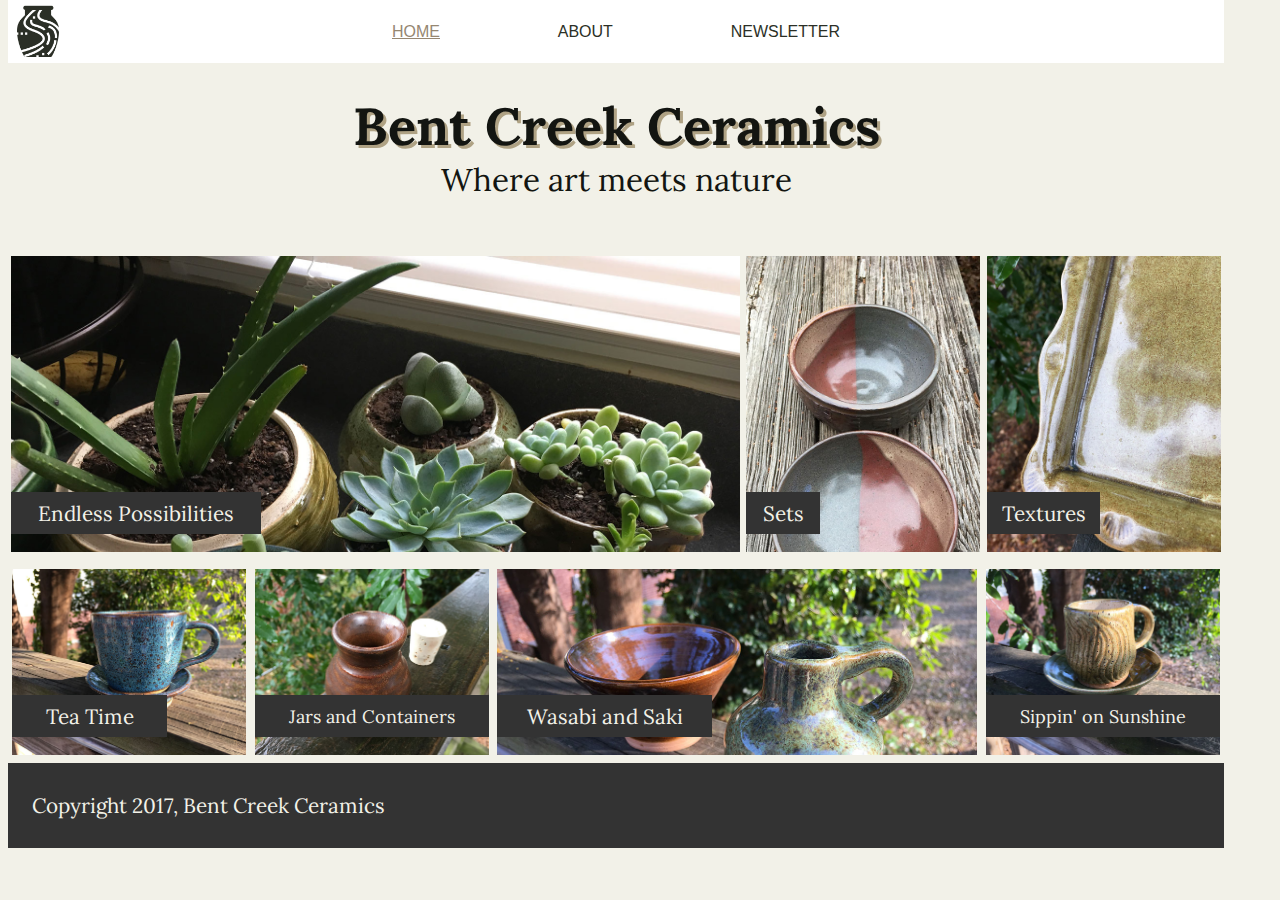
<file: index.html>
<!DOCTYPE html>
<html>
  <head>
    <meta charset="utf-8">
    <meta content="IE=edge,chrome=1" http-equiv="X-UA-Compatible">
    <link rel="shortcut icon" href="css/favicon.ico" />
    <title>Bent Creek Ceramics</title>
    <link href="https://fonts.googleapis.com/css?family=Roboto|Lora" rel="stylesheet">
    <link rel="stylesheet" href="css/styles.css">
  </head>
  <body>
   <img src="css/bent-creek-logo.png" alt="sweet vase">
    <nav class="navbar">
     <div class="navigation">
      <a href="index.html" class="home">home</a>
      <a href="about/index.html" class="about">about</a>
      <a href="newsletter/index.html" class="newsletter">newsletter</a>
     </div>
    </nav>
    <div class="sub-header">
     <div class="main-title">Bent Creek Ceramics</div>
     <div class="sub-title">Where art meets nature</div>
    </div>
    <main>
     <div class="row1">
       <div class="box1">
        <div class="insidebox1">Endless Possibilities</div>
       </div>
       <div class="box2">
        <div class="insidebox2">Sets</div>
       </div>
       <div class="box3">
        <div class="insidebox3">Textures</div>
       </div>
     </div>
     <div class="row2">
       <div class="box4">
        <div class="insidebox4">Tea Time</div>
       </div>
       <div class="box5">
        <div class="insidebox5">Jars and Containers</div>
       </div>
       <div class="box6">
        <div class="insidebox6">Wasabi and Saki</div>
       </div>
       <div class="box7">
        <div class="insidebox7">Sippin' on Sunshine</div>
       </div>
     </div>
     <footer class="container-footer">
      <div class="insidefooter">Copyright 2017, Bent Creek Ceramics</div>
     </footer>
    </main>
  </body>
</html>
</file>
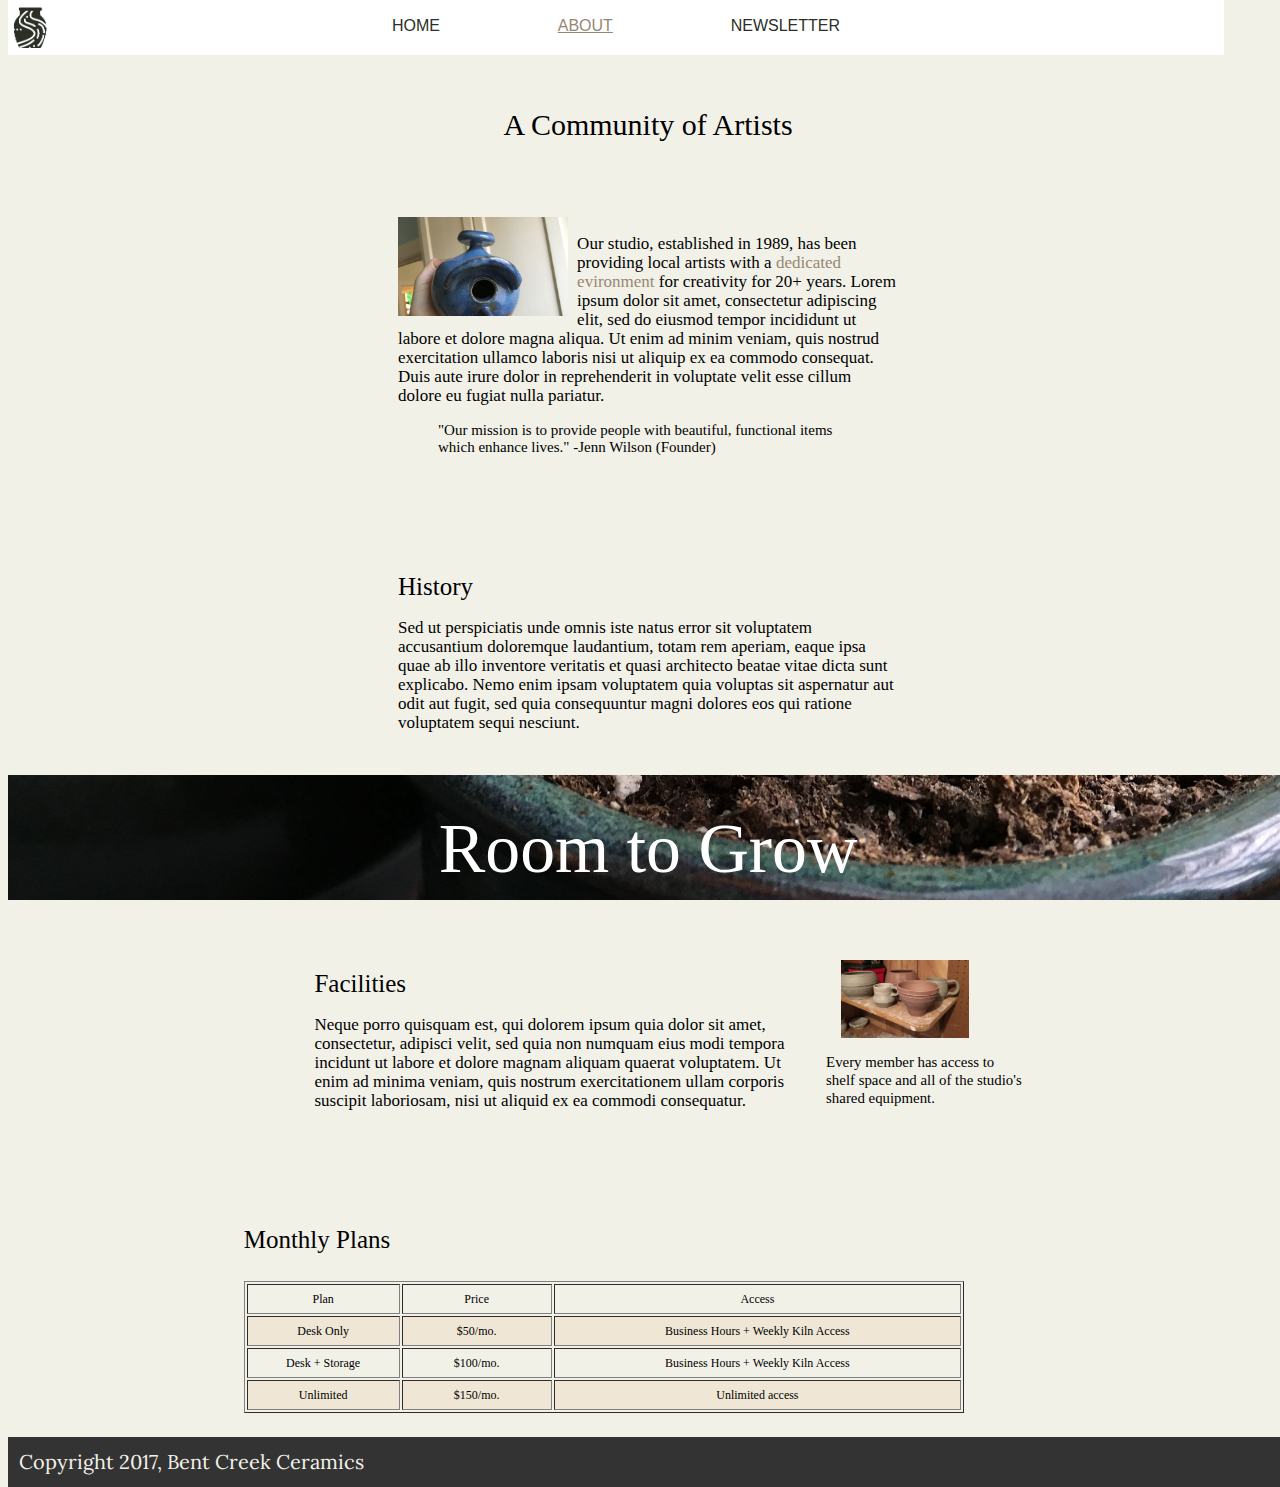
<file: about/index.html>
<html>
  <head>
    <meta charset="utf-8">
    <meta content="IE=edge,chrome=1" http-equiv="X-UA-Compatible">
    <link rel="shortcut icon" href="css/favicon.ico" />
    <title>Bent Creek Ceramics</title>
    <link href="https://fonts.googleapis.com/css?family=Roboto|Lora" rel="stylesheet">
    <link rel="stylesheet" href="css/stlyes.css">
  </head>
  <body>
    <img src="css/bent-creek-logo.png" alt="sweet vase">
  <div class="outside-container">
    <nav class="navbar">
      <div class="navigation">
       <a href="../index.html" class="home">home</a>
       <a href="about/index.html" class="about">about</a>
       <a href="../newsletter/index.html" class="newsletter">newsletter</a>
      </div>
    </nav>
    <div class="header">
      <div class="title">A Community of Artists</div>
    </div>
    <div class="bodyp1">
     <div class="content1">
      <div class="image1"></div>
       <p>Our studio, established in 1989, has been providing local artists with a <a href="#destination" id="inline-link" class="dedicated">dedicated evironment</a> for creativity for 20+ years. Lorem ipsum dolor sit amet, consectetur adipiscing elit, sed do eiusmod tempor incididunt ut labore et dolore magna aliqua. Ut enim ad minim veniam, quis nostrud exercitation ullamco laboris nisi ut aliquip ex ea commodo consequat. Duis aute irure dolor in reprehenderit in voluptate velit esse cillum dolore eu fugiat nulla
       pariatur.</p>
       <blockquote>"Our mission is to provide people with beautiful, functional items which enhance lives."
       -Jenn Wilson (Founder)</blockquote>
     </div>
    </div>
    <div class="bodyp2">
      <div class="content2">
       <h4>History</h4>
         <p>Sed ut perspiciatis unde omnis iste natus error sit voluptatem accusantium doloremque laudantium, totam rem aperiam, eaque ipsa quae ab illo inventore veritatis et quasi architecto beatae vitae dicta sunt explicabo. Nemo enim ipsam voluptatem quia voluptas sit aspernatur aut odit aut fugit, sed quia consequuntur magni dolores eos qui ratione voluptatem sequi nesciunt.</p>
      </div>
    </div>
    <div class="divider">Room to Grow</div>
    <div class="bodyp3">
     <div class="content3">
      <a name="destination">
      <h4>Facilities</h4></a>
       <p>Neque porro quisquam est, qui dolorem ipsum quia dolor sit amet, consectetur, adipisci velit, sed quia non numquam eius modi tempora incidunt ut labore et dolore magnam aliquam quaerat voluptatem. Ut enim ad minima veniam, quis nostrum exercitationem ullam corporis suscipit laboriosam, nisi ut aliquid ex ea commodi consequatur.</p>
    </div>
     <div class="aside1">
      <div class="asideimage"></div>
       <div class="asidecontent">
        <p class="asidetext">Every member has access to shelf space and all of the studio's shared equipment.</p>
       </div>
     </div>
    </div>
    <div class="table">
     <div class="tablecontent">
      <h4>Monthly Plans</h4>
       <table border=".5">
        <tr align="center">
         <td width="5%" height="30">Plan</td>
         <td width="5%" height="30">Price</td>
         <td width="15%" height="30">Access</td>
        </tr>
        <tr align="center" class="td1">
         <td class="td1" height="30">Desk Only</td>
         <td>$50/mo.</td>
         <td>Business Hours + Weekly Kiln Access</td>
        </tr>
        <tr align="center">
         <td height="30">Desk + Storage</td>
         <td>$100/mo.</td>
         <td>Business Hours + Weekly Kiln Access</td>
        </tr>
        <tr align="center" class="td1">
         <td class="td1" height="30">Unlimited</td>
         <td>$150/mo.</td>
         <td>Unlimited access</td>
        </tr>
      </table>
     </div>
    </div>
    <footer class="container-footer">
     <div class="insidefooter">Copyright 2017, Bent Creek Ceramics</div>
    </footer>
 </div>
</body>
</html>
</file>
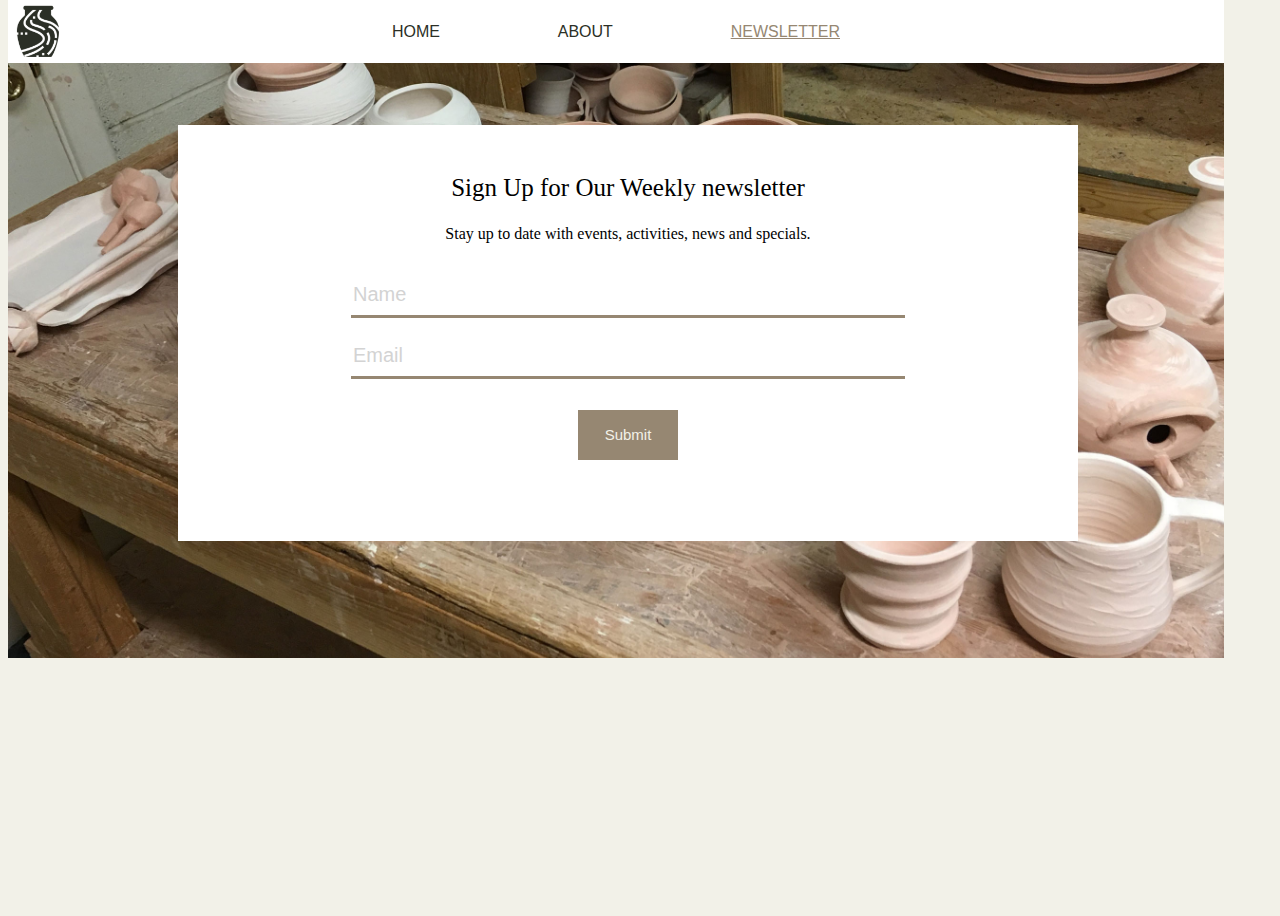
<file: newsletter/index.html>
<!DOCTYPE html>
<html>
  <head>
    <meta charset="utf-8">
    <meta content="IE=edge,chrome=1" http-equiv="X-UA-Compatible">
    <title >Bent Creek Ceramics</title>
    <link rel="shortcut icon" href="css/favicon.ico" />
    <link href="https://fonts.googleapis.com/css?family=Roboto|Lora" rel="stylesheet">
    <link rel="stylesheet" href="css/styles.css">
  </head>
  <body>
   <main>
    <img src="../css/bent-creek-logo.png" alt="sweet vase">
    <nav class="navbar">
     <div class="navigation">
      <a href="../index.html" class="home">home</a>
      <a href="../about/index.html" class="about">about</a>
      <a href="newsletter/index.html" class="newsletter">newsletter</a>
     </div>
    </nav>
   </main>
   <div class="image">
     <form class="" action="index.html" method="post">
      <fieldset class="outerfieldset">
       <div class="Fieldy-Field">
        <section class="main-section">Sign Up for Our Weekly  newsletter</section>
        <section class="sub-section">Stay up to date with events,  activities, news and specials.</section>
        <div class="entry-fields">
          <div class="entry-fields1">
           <input type="text" id="inputName" value="Name">
          </div>
          <div class="entry-fields2">
           <input type="email" id="inputEmail" value="Email">
          </div>
        </div>
        <div class="field3">
         <button type="button" id="signupButton">Submit</button>
        </div>
       </div>
      </fieldset>
     </form>
    </div>
    <script type="text/javascript">
  var nameInput = document.getElementById('nameInput');
  var emailInput = document.getElementById('emailInput');
  var signupButton = document.getElementById('signupButton');
  signupButton.addEventListener('click', function(e) {
    var nameVal = nameInput.value;
    var emailVal = emailInput.value;
    if (nameVal && emailVal) {
      alert('Thanks for signing up, ' + nameVal + '. Newsletters will be sent to ' + emailVal);
      nameInput.value = "";
      emailInput.value = "";
    } else {
      alert('We would love for you to sign up, please provide both your name and email address.');
    }
  });
</script>
  </body>
</html>
</file>
<file: css/styles.css>
@font-face {
    font-family: "Lora", "Roboto", "Merriweather";
    font-weight: 200px;
    font-style: normal;
    src: local('Lora', 'Roboto', 'Merriweather'), url( "http://fonts.gstatic.com/s/oleoscript/v5/_weQNDK6Uf40CiGFKBBUjogp9Q8gbYrhqGlRav_IXfk.woff2") format('woff2');
}

body {
  background-color: #F2F1E8;
  width: 95vw;
  height: 70vh;
}

main {
  display: flex;
  flex-flow: column;
  align-content: center;
  background-color: #F2F1E8;
  width: 95vw;
  height: 70vh;
}

img {
  height: 20vh;
  top: 0;
  position: fixed;
  z-index: 2;
  zoom: .3;
  margin: 1vw 0vh 0vw 1vh;
  color: black;
}

.navbar {
  top: 0;
  position: fixed;
  margin: 0 auto;
  display: flex;
  justify-content: center;
  align-items: center;
  background-color: white;
  width: 95vw;
  height: 7vh;
}

.navigation {
  text-transform: uppercase;
  margin-top: 1.8vh;
  display: flex;
  justify-content: space-between;
  width: 35vw;
  height: 3.7vh;
}

.home {
  text-decoration: underline;
  font-style: normal;
  font-family: sans-serif;
  color: #968772;
}

.home:hover {
  text-decoration: none;
  font-style: normal;
  font-family: sans-serif;
  color: #CD5D67;
}

.home:active {
  text-decoration: underline;
  font-style: normal;
  font-family: sans-serif;
  color: #968772;
}

a.about {
  text-decoration: none;
  font-family: sans-serif;
  color: #2B2F26;
}

.about:hover {
  text-decoration: none;
  font-style: normal;
  font-family: sans-serif;
  color: #CD5D67;
}

.about:active {
  text-decoration: underline;
  font-style: normal;
  font-family: sans-serif;
  color: #968772;
}

a.newsletter {
  text-decoration: none;
  font-family: sans-serif;
  color: #2B2F26;
}

.newsletter:hover {
  text-decoration: none;
  font-style: normal;
  font-family: sans-serif;
  color: #CD5D67;
}

.newsletter:active {
  text-decoration: underline;
  font-style: normal;
  font-family: sans-serif;
  color: #968772;
}

.sub-header {
  margin-top: 5vh;
  background-color: #F2F1E8;
  display: flex;
  flex-direction: column;
  justify-content: center;
  align-items: center;
  width: 95vw;
  height: 22.5vh;
}

.main-title {
  text-shadow: 3px 3px #AFA284;
  font-family: 'Lora';
  font-weight: bold;
  font-size: 5.8vh;
  color: #131511;
}

.sub-title {
  font-family: 'Lora';
  font-size: 3.5vh;
  color: #131511;
}

.row1 {
  background-color: #F2F1E8;
  align-items: center;
  display: flex;
  justify-content: space-around;
  width: 95vw;
  height: 34.8vh;
}

.box1 {
  display: flex;
  align-items: flex-end;
  background-image: url(product-1.jpg);
  background-size: cover;
  width: 56.9vw;
  height: 32.9vh;
}

.insidebox1 {
  display: flex;
  justify-content: space-around;
  align-items: center;
  font-size: 2.3vh;
  margin: 1.4vw 0vh 1.4vw 0vh;
  font-family: 'Lora';
  color: #F2F1E8;
  background-color: #333333;
  width: 19.5vw;
  height: 4.7vh;
}

.box2 {
  display: flex;
  align-items: flex-end;
  background-image: url(product-2.jpg);
  background-size: cover;
  width: 18.3vw;
  height: 32.9vh;
}

.insidebox2 {
  display: flex;
  justify-content: space-around;
  align-items: center;
  font-size: 2.3vh;
  margin: 1.4vw 0vh 1.4vw 0vh;
  font-family: 'Lora';
  color: #F2F1E8;
  background-color: #333333;
  width: 5.8vw;
  height: 4.7vh;
}

.box3 {
  display: flex;
  align-items: flex-end;
  background-image: url(product-3.jpg);
  background-size: cover;
  width: 18.3vw;
  height: 32.9vh;
}

.insidebox3 {
  display: flex;
  justify-content: space-around;
  align-items: center;
  font-size: 2.3vh;
  margin: 1.4vw 0vh 1.4vw 0vh;
  font-family: 'Lora';
  color: #F2F1E8;
  background-color: #333333;
  width: 8.9vw;
  height: 4.7vh;
}

.row2 {
  background-color: #F2F1E8;
  align-items: center;
  display: flex;
  justify-content: space-around;
  width: 95vw;
  height: 22.5vh;
}

.box4 {
  display: flex;
  align-items: flex-end;
  background-image: url(product-4.jpg);
  background-size: cover;
  width: 18.3vw;
  height: 20.7vh;
}

.insidebox4 {
  display: flex;
  justify-content: space-around;
  align-items: center;
  font-size: 2.3vh;
  margin: 1.4vw 0vh 1.4vw 0vh;
  font-family: 'Lora';
  color: #F2F1E8;
  background-color: #333333;
  width: 12.1vw;
  height: 4.7vh;
}

.box5 {
  display: flex;
  align-items: flex-end;
  background-image: url(product-5.jpg);
  background-size: cover;
  width: 18.3vw;
  height: 20.7vh;
}

.insidebox5 {
  display: flex;
  justify-content: space-around;
  align-items: center;
  font-size: 2vh;
  margin: 1.4vw 0vh 1.4vw 0vh;
  font-family: 'Lora';
  color: #F2F1E8;
  background-color: #333333;
  width: 18.7vw;
  height: 4.7vh;
}

.box6 {
  display: flex;
  align-items: flex-end;
  background-image: url(product-6.jpg);
  background-size: cover;
  width: 37.5vw;
  height: 20.7vh;
}

.insidebox6 {
  display: flex;
  justify-content: space-around;
  align-items: center;
  font-size: 2.3vh;
  margin: 1.4vw 0vh 1.4vw 0vh;
  font-family: 'Lora';
  color: #F2F1E8;
  background-color: #333333;
  width: 16.8vw;
  height: 4.7vh;
}

.box7 {
  display: flex;
  align-items: flex-end;
  background-image: url(product-7.jpg);
  background-size: cover;
  width: 18.3vw;
  height: 20.7vh;
}

.insidebox7 {
  display: flex;
  justify-content: space-around;
  align-items: center;
  font-size: 2vh;
  margin: 1.4vw 0vh 1.4vw 0vh;
  font-family: 'Lora';
  color: #F2F1E8;
  background-color: #333333;
  width: 18.7vw;
  height: 4.7vh;
}

.container-footer {
  font-family: 'Lora';
  font-size: 2.3vh;
  display: flex;
  justify-content: flex-start;
  align-items: center;
  background-color: #333333;
  color: #F2F1E8;
  width: 95vw;
  height: 9.4vh;
}

.insidefooter {
  margin-left: 1.9vw;
  width: 39.1vw;
}
</file>
<file: about/css/stlyes.css>
@font-face {
    font-family: "Lora", "Roboto", "Merriweather";
    font-weight: 9.5vh;
    font-style: normal;
    src: local('Lora', 'Roboto', 'Merriweather'), url( "http://fonts.gstatic.com/s/oleoscript/v5/_weQNDK6Uf40CiGFKBBUjogp9Q8gbYrhqGlRav_IXfk.woff2") format('woff2');
}

h4 {
  padding: 0vh;
  margin: 1.17vw 0vh 0vw 0vh;
  font-family: 'Merriweather';
  font-weight: lighter;
  font-size: 25px;
}

p {
  font-size: 17px;
  font-family: 'Merriweather';
  line-height: 19px;
}

blockquote {
  margin-bottom: 10px;
  font-size: 15px;
}

.asidetext {
  font-family: 'Merriweather';
  font-size: 15px;
  line-height: 15px;
  font-weight: 45;
}

body {
  background-color: #F2F1E8;
  width: 100vw;
  height: 160vh;
}
}
.outside-container{
  width: 100vw;
  height: 160vh;
  display: flex;
  flex-direction: column;
}

img {
  height: 85px;
  position: fixed;
  zoom: .5;
  z-index: 2;
  margin: -38 0vh 2 1;
  color: black;
}

.navbar {
  position: fixed;
  top: 0;
  margin: 0 auto;
  display: flex;
  justify-content: center;
  align-items: center;
  background-color: white;
  width: 95vw;
  height: 55px;
}

.navigation {
  margin-top: 12px;
  text-transform: uppercase;
  zoom: 1;
  display: flex;
  justify-content: space-between;
  width: 35vw;
  height: 3.7vh;
}

.home {
  text-decoration: none;
  font-style: normal;
  font-family: sans-serif;
  color: #2B2F26;
}

.home:hover {
  text-decoration: none;
  font-style: normal;
  font-family: sans-serif;
  color: #CD5D67;
}

.home:active {
  text-decoration: underline;
  font-style: normal;
  font-family: sans-serif;
  color: #968772;
}

a.about {
  text-decoration: underline;
  font-style: normal;
  font-family: sans-serif;
  color: #968772;
}

.about:hover {
  text-decoration: none;
  font-style: normal;
  font-family: sans-serif;
  color: #CD5D67;
}

.about:active {
  text-decoration: underline;
  font-style: normal;
  font-family: sans-serif;
  color: #968772;
}

a.newsletter {
  text-decoration: none;
  font-family: sans-serif;
  color: #2B2F26;
}

.newsletter:hover {
  text-decoration: none;
  font-style: normal;
  font-family: sans-serif;
  color: #CD5D67;
}

.newsletter:active {
  text-decoration: underline;
  font-style: normal;
  font-family: sans-serif;
  color: #968772;
}

.header {
  margin-top: 25px;
  display: flex;
  justify-content: center;
  align-items: center;
  background-color: #F2F1E8;
  height: 200px;
  width: 100vw;
}

.title {
  display: flex;
  justify-content: center;
  align-items: center;
  font-size: 30px;
  color: black;
  background-color: #F2F1E8;
  width: 62.54vw;
  height: 7.1vh;
}

.bodyp1 {
  margin-top: -35px;
  display: inline-flex;
  justify-content: center;
  align-items: center;
  background-color: #F2F1E8;
  height: 30vh;
  width: 100vw;
}

.dedicated {
  color: none;
  text-decoration-color: none;
  text-decoration: none;
  text-decoration-style: none;
  color: #968772;
}

.dedicated:hover {
  color: none;
  text-decoration-color: none;
  text-decoration: none;
  text-decoration-style: none;
  color: #967343;
}

.content1 {
  background-color: #F2F1E8;
  width: 500px;
  height: 23vh;
  padding-bottom: 10px;
}

.image1 {
  margin-right: 1vh;
  top: 0;
  float: left;
  background-image: url(birdhouse.jpg);
  background-size: cover;
  height: 11vh;
  width: 13.29vw;
}

.bodyp2 {
  margin-top: 7vh;
  display: flex;
  justify-content: center;
  align-items: center;
  background-color: #F2F1E8;
  height: 23vh;
  width: 100vw;
}

.content2 {
  margin-top: -10px;
  margin-bottom: 10px;
  background-color: #F2F1E8;
  width: 500px;
  height: 13vh;
}

#bottom {
  border-style: none;
}

.divider {
  margin-top: 45px;
  font-size: 7.75vh;
  display: flex;
  justify-content: center;
  align-items: center;
  background-image: url(background-3.jpg);
  background-attachment: fixed;
    background-position: center;
    background-repeat: no-repeat;
    background-size: cover;
  color: white;
  height: 16.5vh;
  width: 100vw;
}

.bodyp3 {
  display: flex;
  flex-direction: row;
  align-items: center;
  justify-content: center;
  background-color: #F2F1E8;
  height: 23vh;
  width: 100vw;
}

.content3 {
  background-color: #F2F1E8;
  height: 15.9vh;
  width: 500px;
}

.aside1 {
  margin-left: 1.5vh;
  display: flex;
  flex-direction: column;
  flex-wrap: nowrap;
  justify-content: center;
  align-items: center;
  align-content: space-between;
  background-color: #F2F1E8;
  width: 12vw;
  height: 14.87vh;
}

.asideimage {
  background-image: url(background-1.jpg);
  background-size: cover;
  height: 9vh;
  width: 10vw;
}

.asidecontent {
  margin-left: 4.75vh;
  background-color: #F2F1E8;
  height: 6.175vh;
  width: 15.63vw;
}

.asidetext {
  line-height: 2vh;
  font-size: 1.65vh;
}

.table {
  margin-left: -3vh;
  margin-top: 7vh;
  display: flex;
  align-items: center;
  justify-content: center;
  background-color: #F2F1E8;
  height: 12vh;
  width: 100vw;
}

.tablecontent {
  margin-top: 10vh;
  margin-left: -3.8vh;
  background-color: #F2F1E8;
  height: 18vh;
  width: 56.29vw;
}

table {
  margin-top: 3vh;
  height: 40px;
}

tr {
  font-size: 12px;
}

.td1 {
  background-color: #efe6d5;
}

.container-footer {
  position: absolute;
  margin-top: 135px;
  font-family: 'Lora';
  font-size: 20px;
  display: flex;
  justify-content: flex-start;
  align-items: center;
  flex-wrap: nowrap;
  background-color: #333333;
  color: #F2F1E8;
  width: 100vw;
  height: 50px;
}

.insidefooter {
  margin-left: 1.18vh;
  width: 500px;
}
</file>
<file: newsletter/css/styles.css>
@font-face {
    font-family: "Lora", "Roboto", "Merriweather";
    font-weight: 200px;
    font-style: normal;
    src: local('Lora', 'Roboto', 'Merriweather'), url( "http://fonts.gstatic.com/s/oleoscript/v5/_weQNDK6Uf40CiGFKBBUjogp9Q8gbYrhqGlRav_IXfk.woff2") format('woff2');
}

body {
  display: block;
  background-color: #F2F1E8;
  width: 95vw;
  height: 100vh;
}

img {
  height: 20vh;
  top: 0;
  position: fixed;
  z-index: 2;
  zoom: .3;
  margin: 1vw 0vh 0vw 1vh;
  color: black;
}

.navbar {
  top: 0;
  position: fixed;
  margin: 0 auto;
  display: flex;
  justify-content: center;
  align-items: center;
  background-color: white;
  width: 95vw;
  height: 7vh;
}

.navigation {
  text-transform: uppercase;
  margin-top: 1.8vh;
  display: flex;
  justify-content: space-between;
  width: 35vw;
  height: 3.7vh;
}

.home {
  text-decoration: none;
  font-style: normal;
  font-family: sans-serif;
  color: #2B2F26;
}

.home:hover {
  text-decoration: none;
  font-style: normal;
  font-family: sans-serif;
  color: #CD5D67;
}

.home:active {
  text-decoration: underline;
  font-style: normal;
  duration: 100s;
  font-family: sans-serif;
  color: #968772;
}

a.about {
  text-decoration: none;
  font-family: sans-serif;
  color: #2B2F26;
}
.about:hover {
  text-decoration: none;
  font-style: normal;
  font-family: sans-serif;
  color: #CD5D67;
}

.about:active {
  text-decoration: underline;
  font-style: normal;
  font-family: sans-serif;
  color: #968772;
}

a.newsletter {
  text-decoration: underline;
  font-style: normal;
  duration: 100s;
  font-family: sans-serif;
  color: #968772;
}

.newsletter:hover {
  text-decoration: none;
  font-style: normal;
  font-family: sans-serif;
  color: #CD5D67;
}

.newsletter:active {
  text-decoration: underline;
  font-style: normal;
  duration: 100s;
  font-family: sans-serif;
  color: #968772;
}

.image {
  display: flex;
  justify-content: center;
  align-items: center;
  width: 100%;
  height: 650px;
  background-image: url(background-2.jpg);
  background-size: cover;
}

.main-section {
  font-size: 25px;
  display: flex;
  justify-content: center;
  align-items: center;
  width: 90%;
  background-color: #ffffff;
  padding: 2rem 0 0 0;
}

.sub-section {
  font-size: 16px;
  display: flex;
  justify-content: center;
  align-items: center;
  width: 90%;
  background-color: #ffffff;
  padding: 0 0 0 0;
}

fieldset {
  border-style: none;
  background-color: white;
  width: 500px;
  height: 400px;
}

.Fieldy-Field {
  height: 85%;
  display: flex;
  justify-content: space-around;
  align-items: center;
  flex-flow: column;
  width: 100%;
}

.entry-fields {
  display: flex;
  justify-content: space-between;
  align-items: center;
  flex-direction: column;
  width: 190%;
}

.entry-fields1 {
  display: flex;
  flex-direction: column;
  justify-content: flex-end;
}

.entry-fields2 {
  display: flex;
  flex-direction: column;
  justify-content: flex-end;
}

.entry-fields input {
  color: lightgray;
  font-size: 20px;
  margin-top: 8px;
  height: 40px;
  width: 550px;
  margin-bottom: 8px;
}

.field3 {
  width: 110%;
  display: flex;
  justify-content: space-around;
}

.field4 {
  display: flex;
  flex-flow: column;
}

button {
  border-style: none;
  font-size: 15px;
  background-color: #968772;
  color: #F2F1E8;
  height: 50px;
  width: 100px;
}

button:hover {
  border-style: none;
  font-size: 15px;
  background-color: #967343;
  color: #FFFFFF;
  height: 50px;
  width: 100px;
}

.outerfieldset {
  margin-left: 10%;
  width: 80%;
}

form {
  width: 90%;
}

input {
  border-style: none;
  border-bottom: solid medium #968772;
}

input:focus {
  color: #968772;
  border-color: none;
  border-style: none;
  border-bottom: solid medium #967343;
}
</file>
